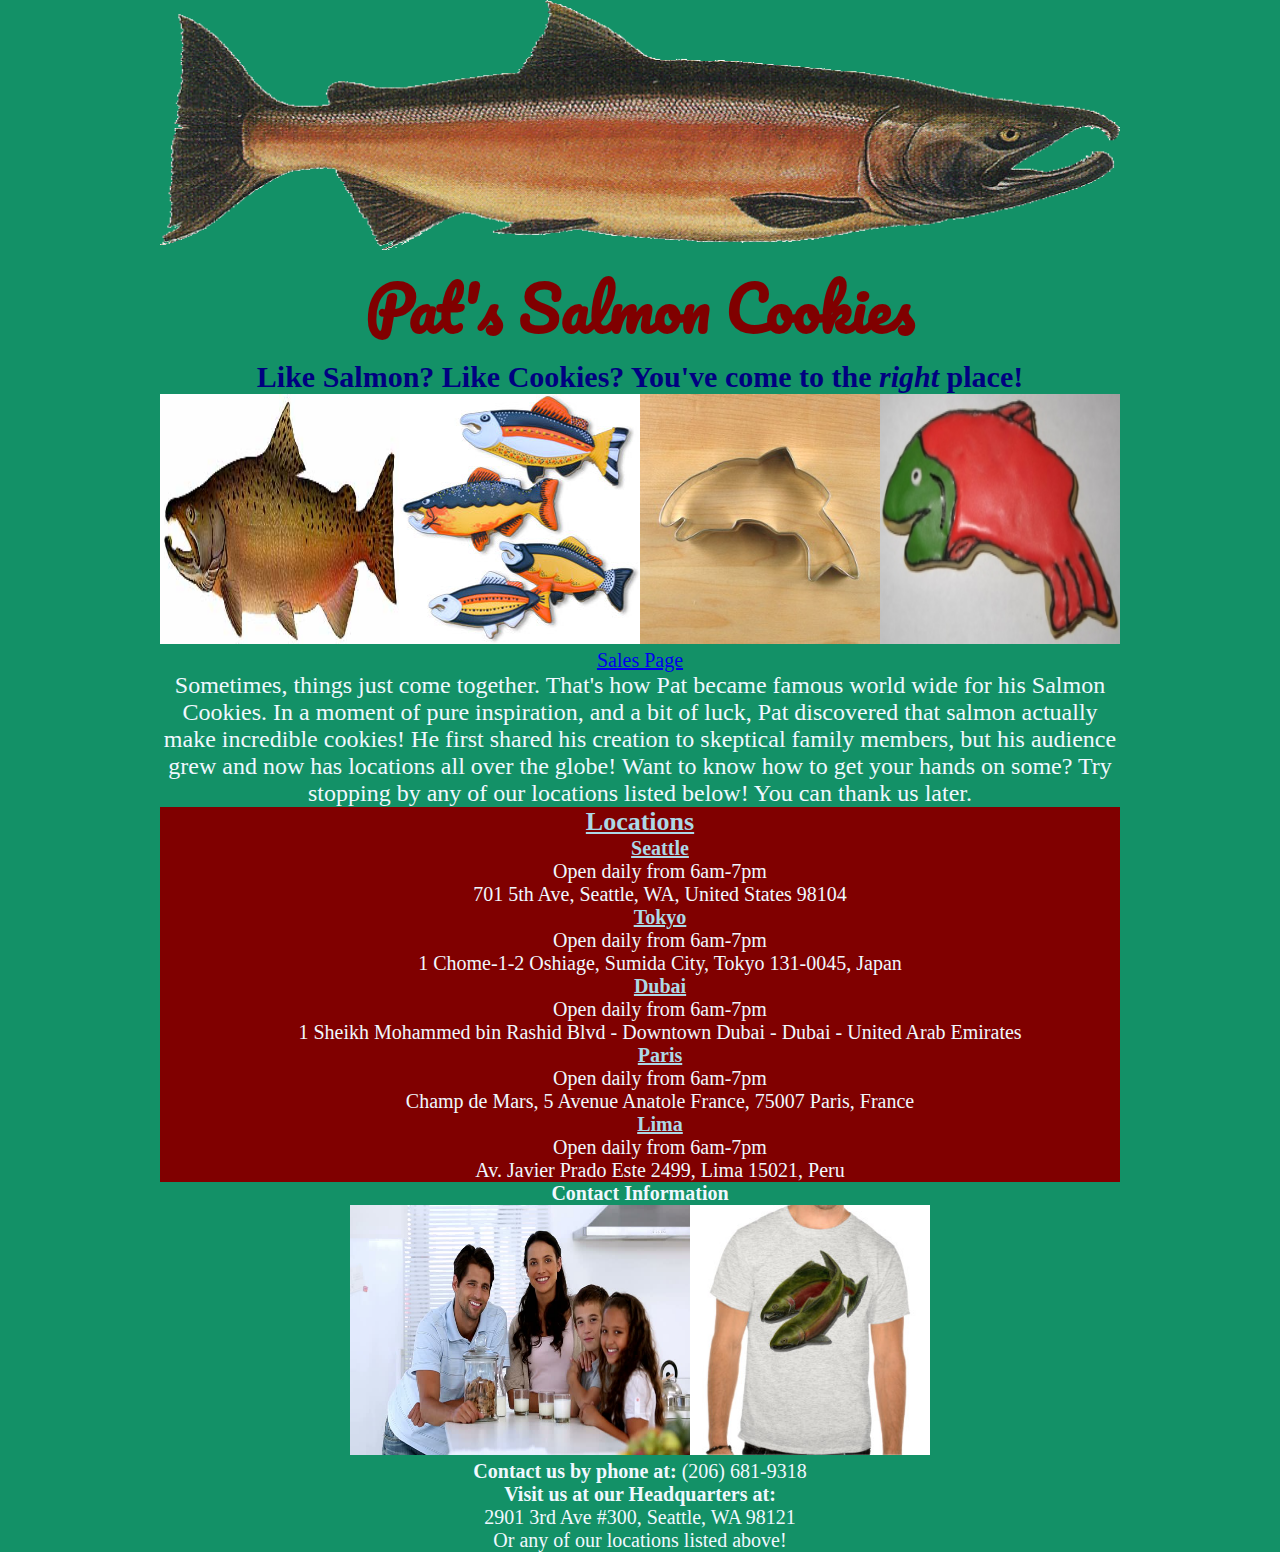
<file: index.html>
<!DOCTYPE html>
<html lang="en">
<head>
  <meta charset="UTF-8">
  <meta name="viewport" content="width=device-width, initial-scale=1.0">
  <title>Pat's Salmon Cookies</title>
  <link href="style.css" type="text/css" rel="stylesheet"/>
  <link href="https://fonts.googleapis.com/css2?family=Pacifico&display=swap" rel="stylesheet">
</head>
<body>
  <header>
    <img src= "img/salmon.png">
    <h1>Pat's Salmon Cookies</h1>
    <h2>Like Salmon? Like Cookies? You've come to the <em>right</em> place!</h2>
  </header>
  <main>
    <section id="intro">
      
      <img src="img/chinook.jpg"><img src="img/fish.jpg"><img src="img/cutter.jpeg"><img src="img/frosted-cookie.jpg">
       <nav>
         <a href="sales.html">Sales Page</a><!--Used demo to learn how to link page-->
       </nav>
      <p>Sometimes, things just come together. That's how Pat became famous world wide for his Salmon Cookies.  In a moment of pure inspiration, and a bit of luck, Pat discovered that salmon actually make incredible cookies!  He first shared his creation to skeptical family members, but his audience grew and now has locations all over the globe! Want to know how to get your hands on some? Try stopping by any of our locations listed below! You can thank us later.</p>
    </section>
    <section id="locations">
      <h3>Locations</h3>
      <ul>
        <li >
          <p class= "city">Seattle</p>
          <p>Open daily from 6am-7pm</p>
          <p>701 5th Ave, Seattle, WA, United States 98104 </p>
        </li>
        <li >
          <p class= "city">Tokyo</p>
          <p>Open daily from 6am-7pm</p>
          <p> 1 Chome-1-2 Oshiage, Sumida City, Tokyo 131-0045, Japan </p>
        </li>
        <li >
          <p class= "city">Dubai</p>
          <p>Open daily from 6am-7pm</p>
          <p>1 Sheikh Mohammed bin Rashid Blvd - Downtown Dubai - Dubai - United Arab Emirates </p>
        </li>
        <li >
          <p class= "city">Paris</p>
          <p>Open daily from 6am-7pm</p>
          <p>Champ de Mars, 5 Avenue Anatole France, 75007 Paris, France</p>
        </li>
        <li >
          <p class= "city">Lima</p>
          <p>Open daily from 6am-7pm</p>
          <p>Av. Javier Prado Este 2499, Lima 15021, Peru</p>
        </li>
      </ul>
    </section>
  <footer>
    <h4>Contact Information</h4><img id="family" src="img/family.jpg"><img id="shirt" src="img/shirt.jpg">
    <p><b>Contact us by phone at:</b> (206) 681-9318 <br>
      <b>Visit us at our Headquarters at:</b><br>
      2901 3rd Ave #300, Seattle, WA 98121<br>
      Or any of our locations listed above! </p>
  </footer>







  
  <script src="app.js"></script>
</body>
</html>
</file>
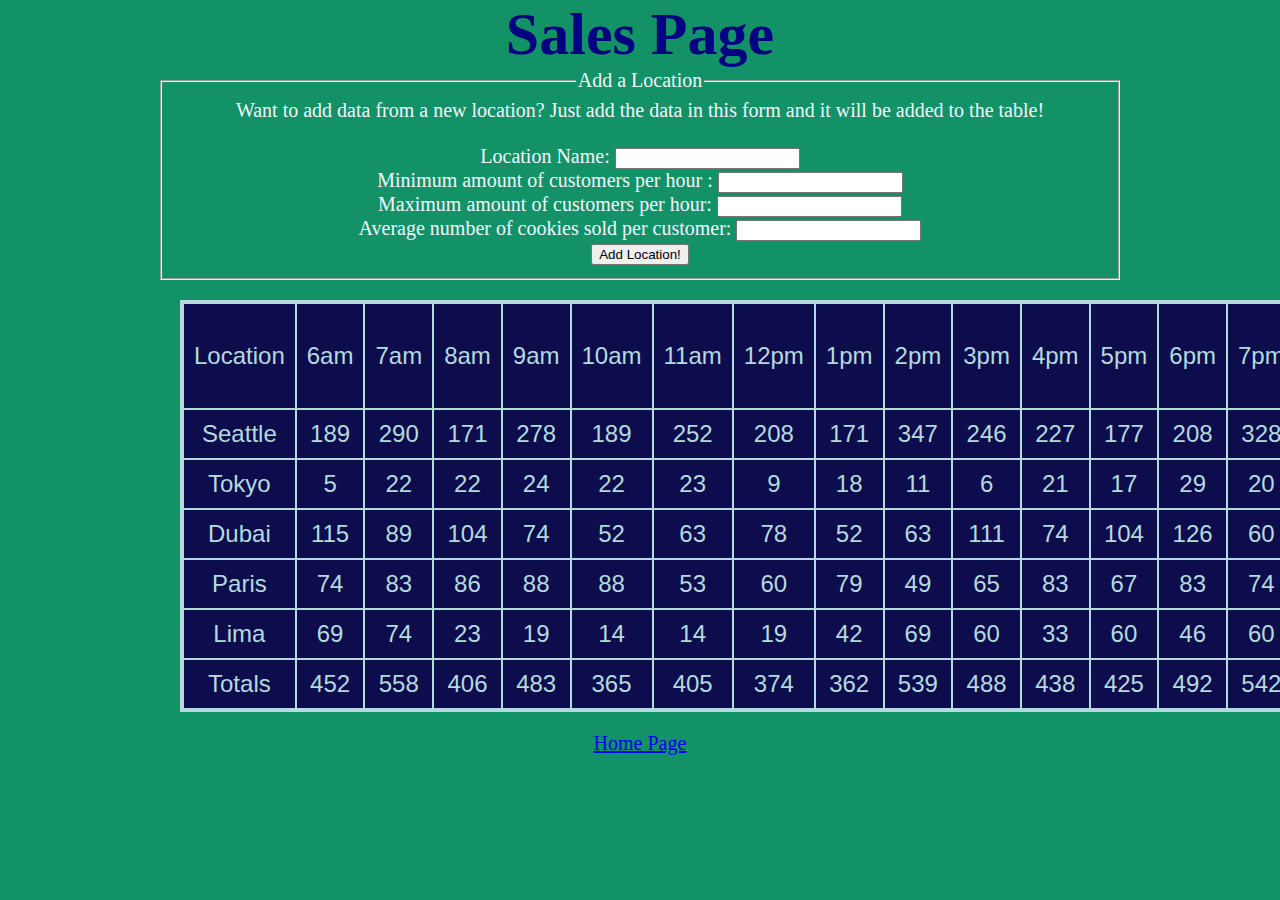
<file: sales.html>
<!DOCTYPE html>
<html lang="en">
<head>
  <meta charset="UTF-8">
  <meta name="viewport" content="width=device-width, initial-scale=1.0">
  <title>Sales</title>
  <link href="style.css" type="text/css" rel="stylesheet"/>
</head>

<body>
  <h1 id="sales">Sales Page</h1>
<!-- ===================Insert an option to add a new location to the table=============== -->
  <form id="addLocation">
    <fieldset>
      <legend>Add a Location</legend>
      <p>Want to add data from a new location? Just add the data in this form and it will be added to the table!</p><br>
      <!-- input data needed is name, minCustomers, maxCustomers,avgCookie -->

      <label for = "name">Location Name:</label><!--Asks for the location name-->
      <input type="text" name="name"><br><!--Gathers input and assigns it's value to name-->

      <label for = "minCustomers">Minimum amount of customers per hour :</label>
      <input type="text" name ="minCustomers"><br>

      <label for = "maxCustomers">Maximum amount of customers per hour:</label>
      <input type="text" name ="maxCustomers"><br>

      <label for = "avgCookie">Average number of cookies sold per customer:</label>
      <input type="text" name ="avgCookie"><br>

      <button>Add Location!</button>
     


    </fieldset>
  </form>

  <table id="location-table"></table><!--Demo helped me link table-->

  <nav>
    <a href="index.html">Home Page</a>
  </nav>
  
 
  
  <script src="app.js"></script>

</body>
</html>
</file>
<file: style.css>
*{
  max-width: 960px; 
  margin: auto;
}

body{
  background-color: rgb(19, 145, 103);
  font-size: 20px;
  text-align: center;
  color: aliceblue;
}

header > img:first-of-type{
  width:9400px;
}


/* I'm trying to make all of these images a fixed width but it isn't working */

/* section:first-of-type > img */
img {
  width: 240px;
  height: 250px;
  margin: auto;
}

h1{
  font-family: 'Pacifico', cursive;
  font-size: 60px;
  color: rgb(128, 0, 0);
}
h2{
  font-size: 30px;
  color: navy;
}
h3{
  text-decoration: underline;
  font-size: 26px;
  color:  lightblue;
}
ul {
  list-style-type: none;/*Found how to do this at https://www.bitdegree.org/learn/css-list-style#:~:text=It%20is%20possible%20to%20remove,bullets%20disappear%20from%20the%20list.&text=Note%3A%20to%20get%20rid%20of,margin%20and%20padding%20to%200.*/
  /*  */
  
}
.city{
  font-weight: bold;
  text-decoration: underline;
  font-size: 24;
  color:lightblue
}

#family {
  width: 340px;
  height: 250px;
  margin: auto;
}
#shirt {
  width: 240px;
  height: 250px;
  margin: auto;
}
#intro > p {
  font-family: Georgia, serif;
  font-size: 24px;
}
#locations{
  background-color:maroon;
}
/* =================================For Sales Page============= */
fieldset{
  text-align: center;
}
table {
  border: solid #b4dadd 4px;
  border-collapse: collapse;
  margin: 20px;
  font-size: 24px;
  font-family: Helvetica, sans-serif;
  background-color: rgb(13, 13, 77);
  color: #b4dadd;
  

}
th, td {
  border: solid #b4dadd  2px;
  padding: 10px;
}
#sales{
  color:navy;
}
</file>
